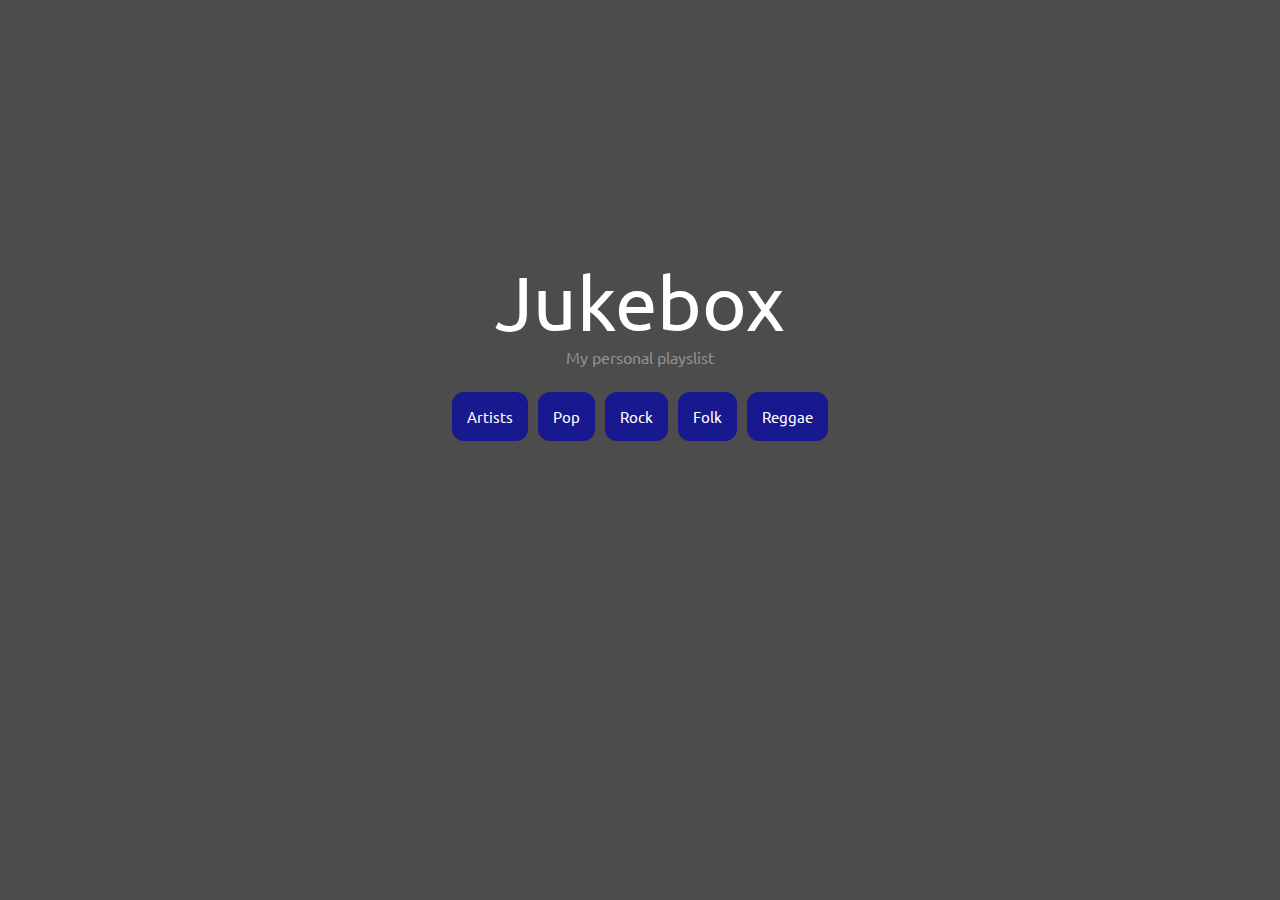
<file: index.html>
<!DOCTYPE html>
<html>
    <head>
    <meta charset="UTF-8">
    <meta name="viewport" content="width=device-width, initial-scale=1.0"/>
    <meta http-equiv="X-UA-Compatible" content="ie=edge"/>
    <link rel="stylesheet" href="./styles/style.css">
    <link rel="stylesheet" href="https://use.fontawesome.com/releases/v5.14.0/css/all.css" integrity="sha384-HzLeBuhoNPvSl5KYnjx0BT+WB0QEEqLprO+NBkkk5gbc67FTaL7XIGa2w1L0Xbgc" crossorigin="anonymous">
    <link href="https://fonts.googleapis.com/css2?family=Ubuntu:wght@300&display=swap" rel="stylesheet">
    <title>Jukebox</title>
    </head>  
    <body class="background">
        <p id="title">Jukebox</p>
        <p id="desc">My personal playslist</p>

        <div class="btn-flex">
            <button><a href="artists.html">Artists</a></button>
            <button><a href="Playslist.html">Pop</a></button>
            <button><a href="Rock.html">Rock</a></button>
            <button><a href="folk.html">Folk</a></button>
            <button><a href="reggae.html">Reggae</a></button>

        </div>
    </body>    
</html>
</file>
<file: styles/style.css>
* {
  margin: 0px;
  padding: 0px;
  font-family: 'Ubuntu', sans-serif;
}

.background {
  background-image: -webkit-gradient(linear, left top, left bottom, from(rgba(0, 0, 0, 0.7)), to(rgba(0, 0, 0, 0.7))), url("https://images.pexels.com/photos/290660/pexels-photo-290660.jpeg?crop=entropy&cs=srgb&dl=pexels-pixabay-290660.jpg&fit=crop&fm=jpg&h=768&w=1366");
  background-image: linear-gradient(rgba(0, 0, 0, 0.7), rgba(0, 0, 0, 0.7)), url("https://images.pexels.com/photos/290660/pexels-photo-290660.jpeg?crop=entropy&cs=srgb&dl=pexels-pixabay-290660.jpg&fit=crop&fm=jpg&h=768&w=1366");
  height: 100%;
  background-size: cover;
}

.banner {
  padding-top: 20px;
  background-color: #0e0b0b;
}

#home {
  right: 0px;
  top: 40px;
  border-style: none;
  padding: 5px 35px 5px 10px;
  font-size: 3ex;
  background: #0a0a68;
  position: fixed;
}

#title {
  margin-top: 20%;
  text-align: center;
  color: white;
  font-size: 76px;
}

#desc {
  text-align: center;
  font-weight: 20px;
  color: rgba(214, 214, 214, 0.5);
}

.btn-flex {
  margin-top: 20px;
  -webkit-box-pack: center;
      -ms-flex-pack: center;
          justify-content: center;
  display: -webkit-box;
  display: -ms-flexbox;
  display: flex;
  -ms-flex-wrap: wrap;
      flex-wrap: wrap;
  -webkit-box-orient: horizontal;
  -webkit-box-direction: normal;
      -ms-flex-direction: row;
          flex-direction: row;
}

.btn-flex a {
  color: white;
}

.btn-flex button {
  font-size: 15px;
  padding: 15px;
  margin: 5px;
  border-style: none;
  background: #18188f;
  border-radius: 12px;
}

.btn-flex button:hover {
  -webkit-transition: 2s;
  transition: 2s;
  background-color: black;
}

h1 {
  padding-bottom: 40px;
  position: fixed;
  font-family: sans-serif;
  color: white;
  margin: 40px;
}

h2 {
  text-align: center;
  margin-top: 20px;
  font-weight: bold;
}

.container {
  -webkit-box-pack: center;
      -ms-flex-pack: center;
          justify-content: center;
  display: -webkit-box;
  display: -ms-flexbox;
  display: flex;
  -ms-flex-wrap: wrap;
      flex-wrap: wrap;
  -webkit-box-orient: horizontal;
  -webkit-box-direction: normal;
      -ms-flex-direction: row;
          flex-direction: row;
}

.content {
  border-radius: 5px;
  border-color: white;
  margin: 50px;
  width: 200px;
}

.content img {
  margin-bottom: 10px;
  width: 200px;
  height: 180px;
}

.content h3 {
  color: white;
}

.content p {
  padding: 5px;
  color: rgba(228, 226, 226, 0.562);
}

.content button {
  padding: 12px;
  border-style: none;
  border-radius: 1px;
}

.content button:hover {
  -webkit-transition: 2s;
  transition: 2s;
  background: black;
}

.add {
  margin-top: 5px;
  background: #0a0a68;
  font-size: 2.4ex;
}

.play {
  font-size: 2.4ex;
  background: rgba(9, 141, 9, 0.966);
}

.play a {
  color: white;
}

a {
  color: white;
  text-decoration: none;
}

h2 {
  color: white;
  text-align: center;
}

.artists-flex {
  -webkit-box-pack: center;
      -ms-flex-pack: center;
          justify-content: center;
  display: -webkit-box;
  display: -ms-flexbox;
  display: flex;
  -ms-flex-wrap: nowrap;
      flex-wrap: nowrap;
  -webkit-box-orient: horizontal;
  -webkit-box-direction: normal;
      -ms-flex-direction: row;
          flex-direction: row;
}

.cover {
  padding: 10px;
  background: -webkit-gradient(linear, left top, left bottom, from(rgba(0, 0, 0, 0.5)), to(rgba(0, 0, 0, 0.5)));
  background: linear-gradient(rgba(0, 0, 0, 0.5), rgba(0, 0, 0, 0.5));
  border-color: white;
  margin: 150px 20px 0 20px;
  width: 200px;
  -webkit-box-shadow: 3px 3px 3px black;
          box-shadow: 3px 3px 3px black;
}

.cover img {
  border-radius: 1px;
  margin: 20px 0px 0px 20px;
  width: 150px;
  height: 150px;
}

.cover .artist-name {
  font-weight: bolder;
  font-size: 20px;
  text-align: center;
  color: whitesmoke;
}

.cover h3 {
  text-align: left;
  color: rgba(66, 122, 206, 0.877);
  font-weight: lighter;
}

.cover p {
  margin: 2px 0px 5px 10px;
  text-align: center;
  color: rgba(228, 226, 226, 0.562);
}

.cover ul {
  -webkit-box-pack: center;
      -ms-flex-pack: center;
          justify-content: center;
  margin-left: 22px;
}

.cover li {
  font-size: 14px;
  padding: 2px;
  list-style-type: disc;
  color: white;
}

@media (max-width: 768px) {
  .artists-flex {
    -webkit-box-pack: center;
        -ms-flex-pack: center;
            justify-content: center;
    display: -webkit-box;
    display: -ms-flexbox;
    display: flex;
    -ms-flex-wrap: wrap;
        flex-wrap: wrap;
    -webkit-box-orient: horizontal;
    -webkit-box-direction: normal;
        -ms-flex-direction: row;
            flex-direction: row;
  }
}
/*# sourceMappingURL=style.css.map */
</file>
